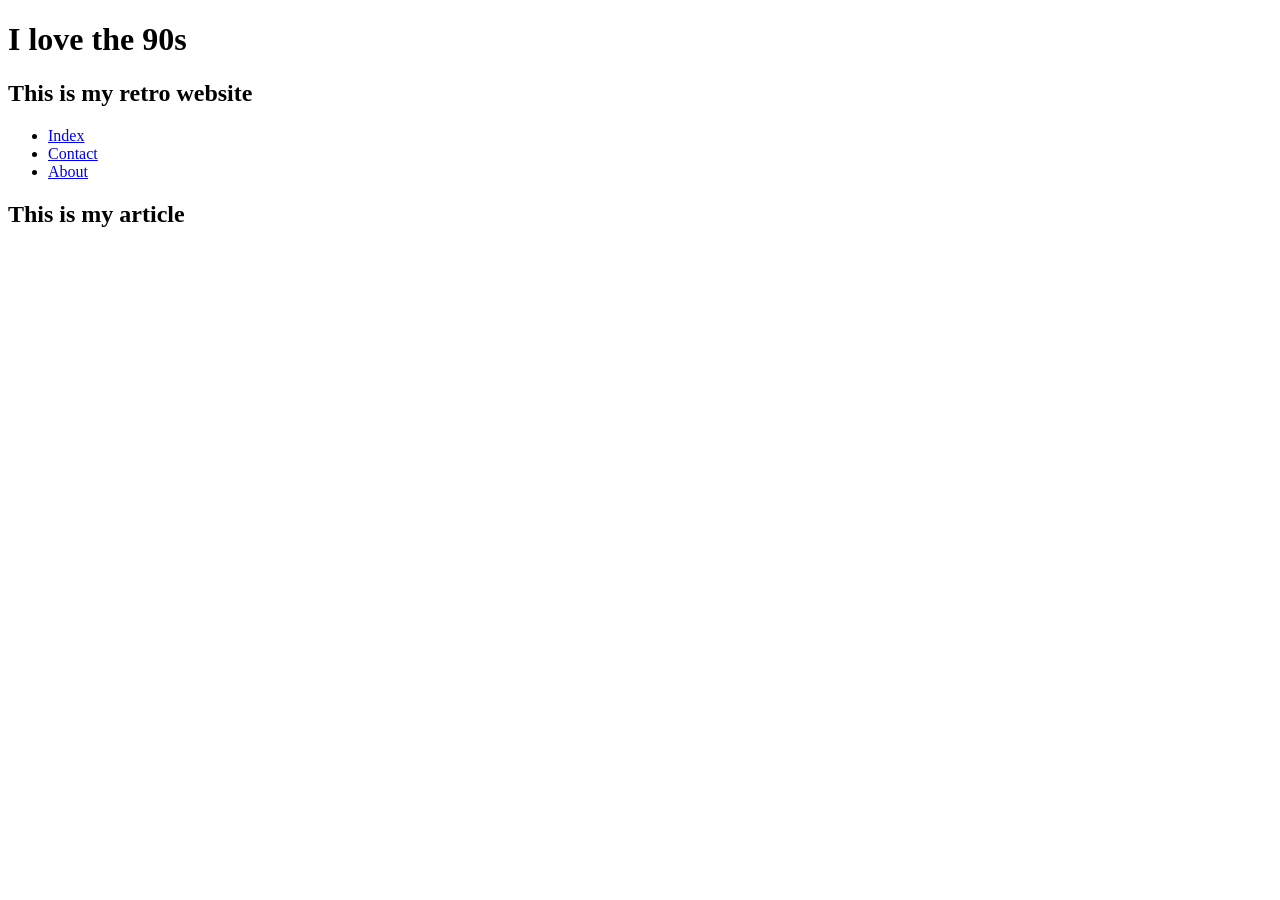
<file: 90S WEBSITE/index.html>
<!DOCTYPE html>
<html lang="en">
  <head>
    <meta charset="UTF-8" />
    <meta name="viewport" content="width=device-width, initial-scale=1.0" />
    <title>ilovethe90s</title>
  </head>
  <body>
    <header>
      <h1>I love the 90s</h1>
      <h2>This is my retro website</h2>
      <nav>
        <ul>
          <li><a href="index.html">Index</a></li>
          <li><a href="contact.html">Contact</a></li>
          <li><a href="about.html">About</a></li>
        </ul>
      </nav>
    </header>

    <article>
      <h2>This is my article</h2>
      <p></p>
    </article>
  </body>
</html>
</file>
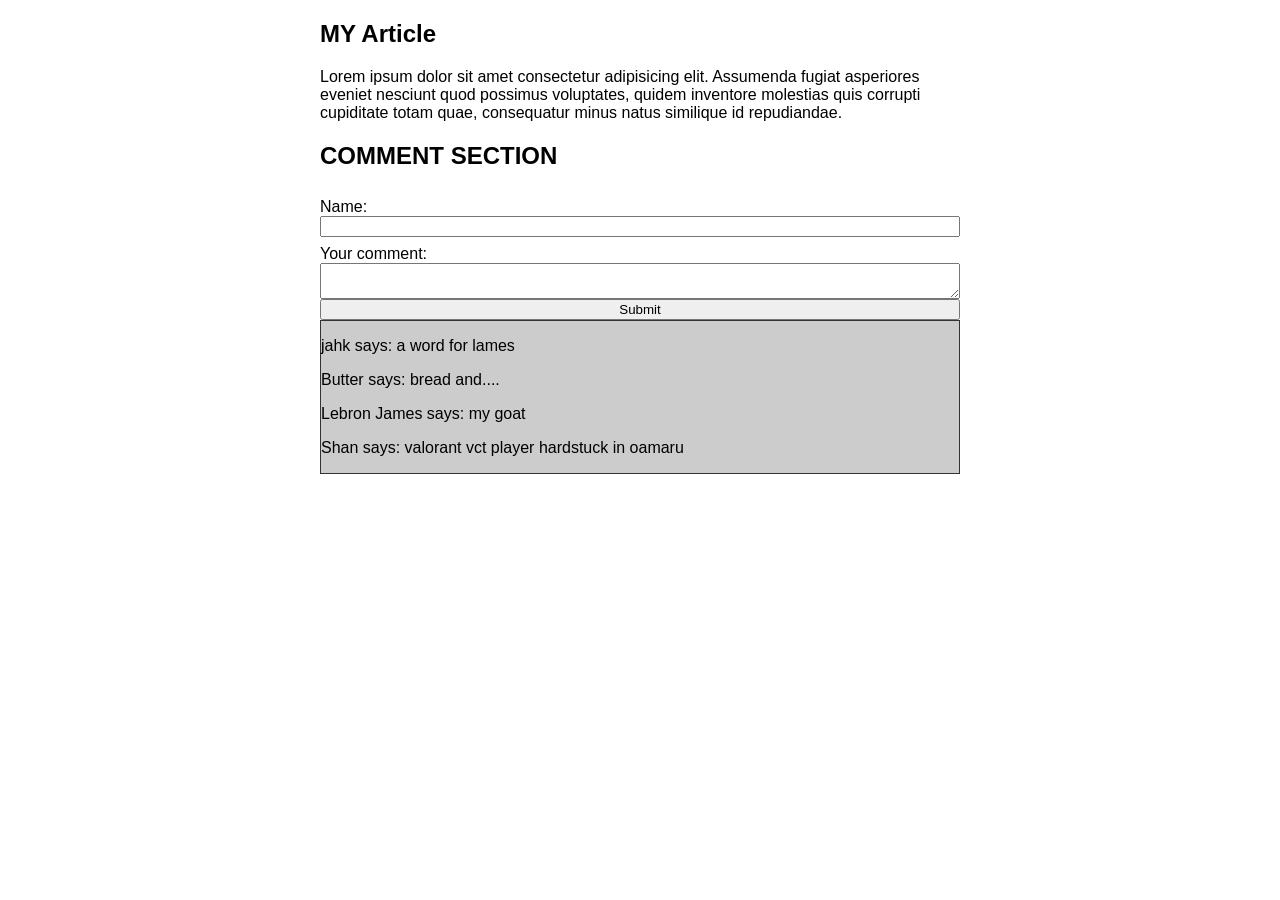
<file: Task bank/index.html>
<!DOCTYPE html>
<html lang="en">
  <head>
    <meta charset="UTF-8" />
    <meta name="viewport" content="width=device-width, initial-scale=1.0" />
    <title>Document</title>
    <link rel="stylesheet" href="styles.css" />
  </head>
  <body>
    <main>
        <h2>MY Article</h2>
        <p>Lorem ipsum dolor sit amet consectetur adipisicing elit. Assumenda fugiat asperiores eveniet nesciunt quod possimus voluptates, quidem inventore molestias quis corrupti cupiditate totam quae, consequatur minus natus similique id repudiandae.</p>
      <h2>COMMENT SECTION</h2>
      <!-- This form allows a user to post a comment-->
      <form action="">
      <!-- The user name of the commentor -->
        <label for="name">Name:</label>
        <input type="text" name="display_name" id="name" />
        <!-- The text of the comment -->
        <label for="comment-text">Your comment:</label>
        <textarea name="user_comment" id="comment-text"></textarea>
    <!-- Button that will submit the form -->
        <button type="submit">Submit</button>
      </form>
      <!-- all the coments will appear here -->
      <section id="comments-section"></section>
      <script src="main.js" defer></script>
    </main>
  </body>
</html>
</file>
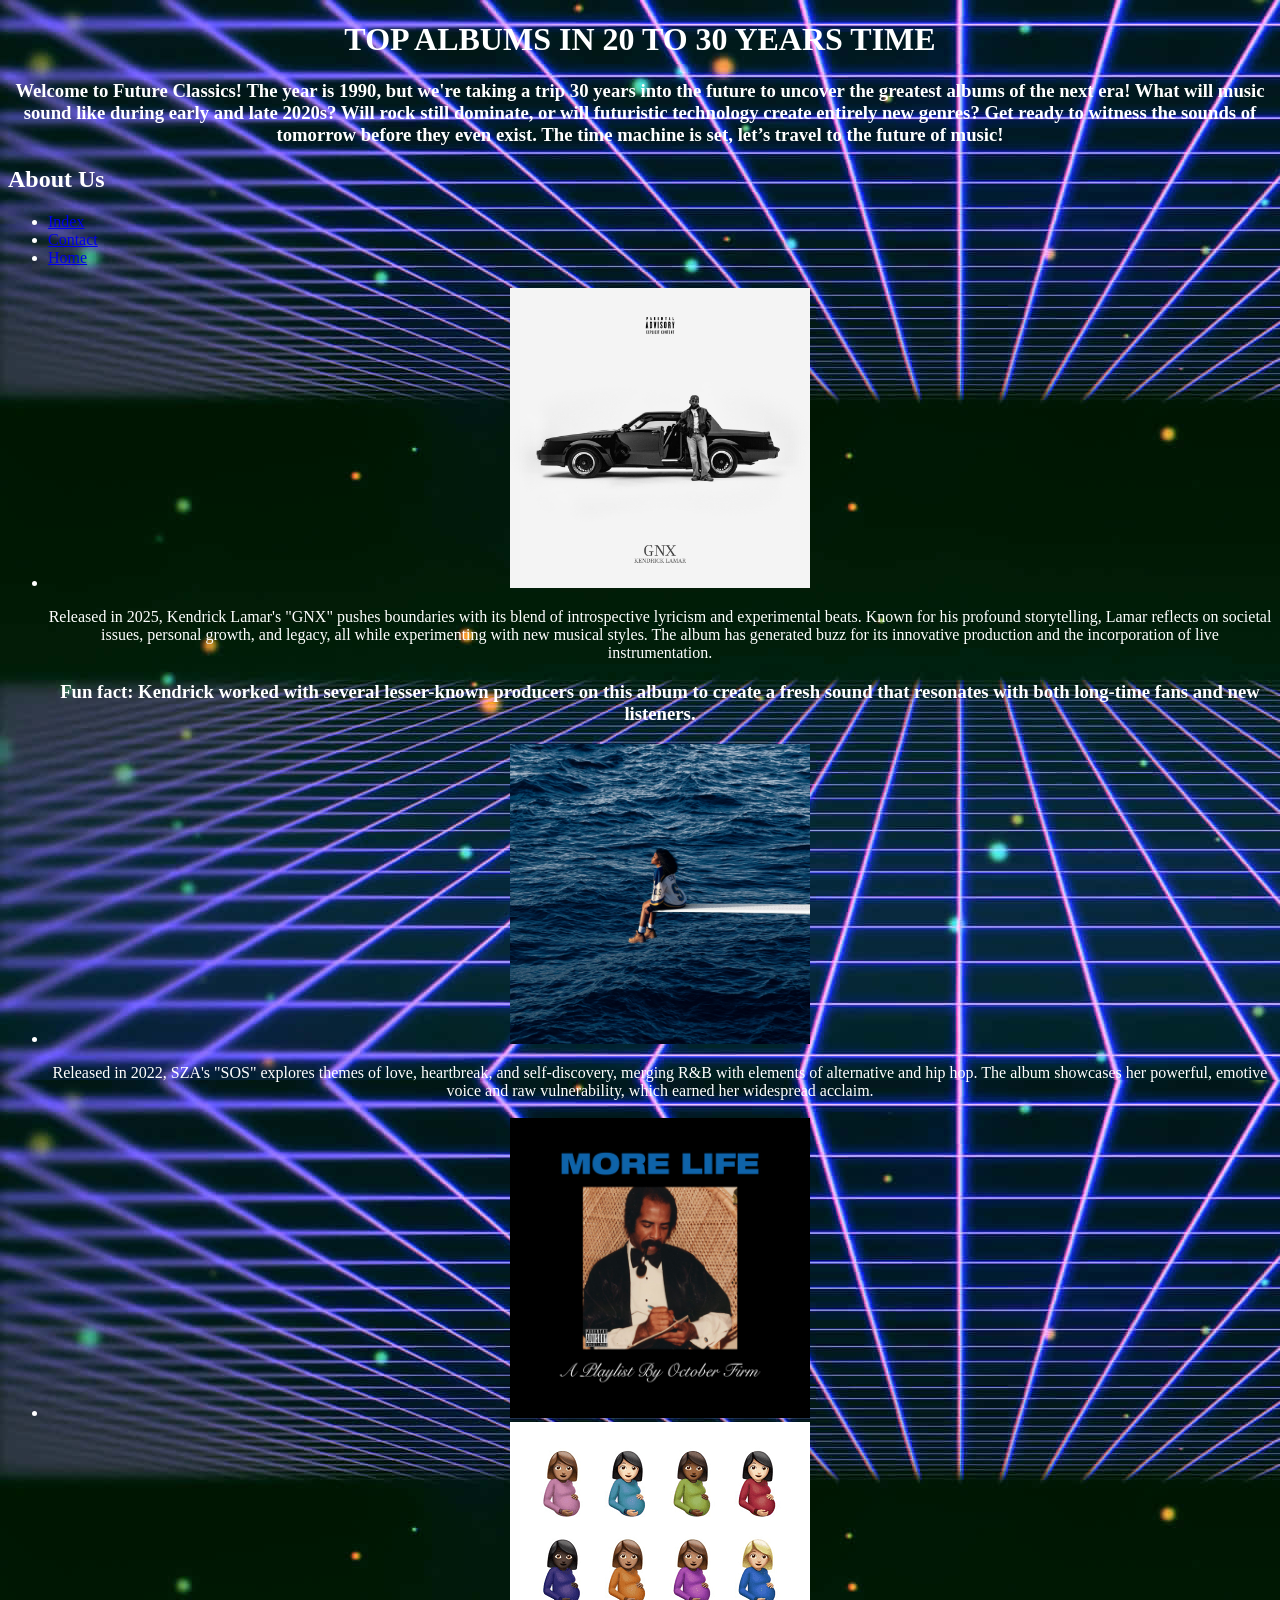
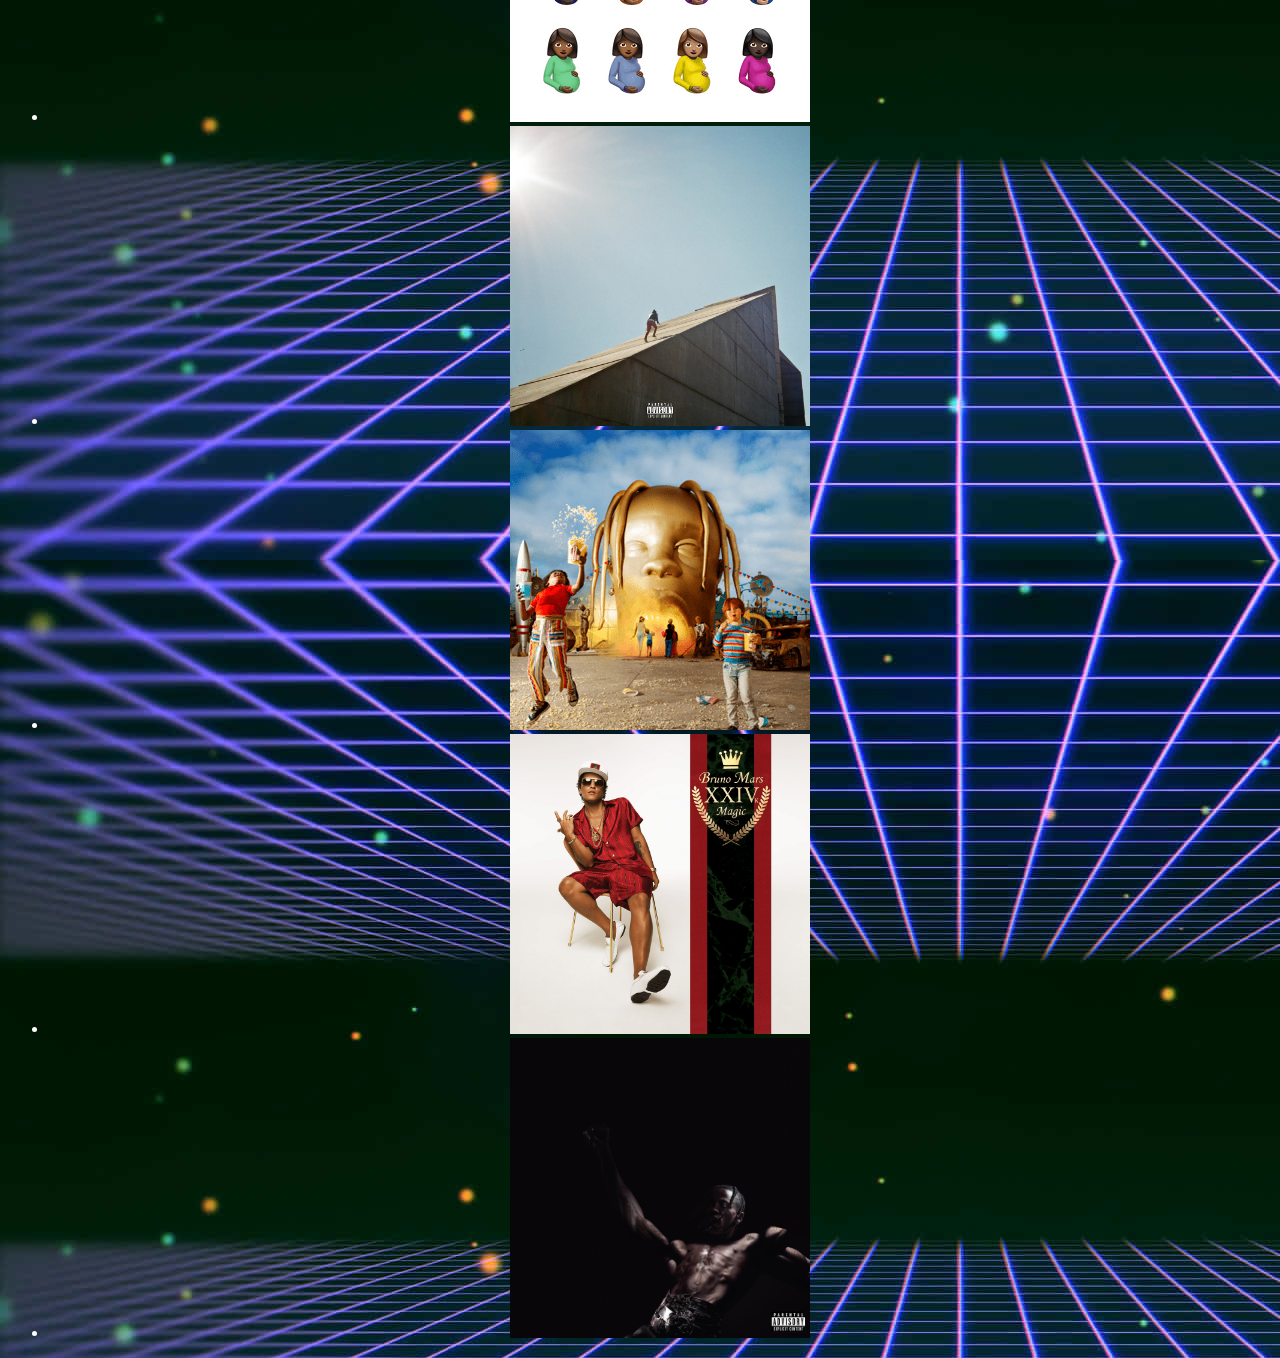
<file: 90S WEBSITE/about.html>
<!DOCTYPE html>
<html lang="en">
  <head>
    <meta charset="UTF-8" />
    <meta name="viewport" content="width=device-width, initial-scale=1.0" />
    <title>About us</title>
  </head>

  <body background="retro-90s-background-upd2wxyzhk9g2eds.jpg">
    <font color="white">
      <header>
        <center><h1>TOP ALBUMS IN 20 TO 30 YEARS TIME</h1></center>
        <center>
          <h3>
            Welcome to Future Classics! The year is 1990, but we're taking a
            trip 30 years into the future to uncover the greatest albums of the
            next era! What will music sound like during early and late 2020s? Will rock still
            dominate, or will futuristic technology create entirely new genres?
            Get ready to witness the sounds of tomorrow before they even exist.
            The time machine is set, let’s travel to the future of music!
          </h3>
        </center>
        <h2>About Us</h2>
        <nav>
          <ul>
            <li><a href="Index.html">Index</a></li>
            <li><a href="contact.html">Contact</a></li>
            <li><a href="index.html">Home</a></li>
          </ul>
        </nav>
      </header>

      <h1></h1>

      <center>     <ul>
        <li>
            <img src="gnx-high-pixel-1.webp" width="300" alt="gnximg" />
            <p>Released in 2025, Kendrick Lamar's "GNX" pushes boundaries with its blend of introspective lyricism and experimental beats. 
                Known for his profound storytelling, Lamar reflects on societal issues, personal growth, and legacy, all while experimenting with new musical styles.
                 The album has generated buzz for its innovative production and the incorporation of live instrumentation.

                 <h3>Fun fact: Kendrick worked with several lesser-known producers on this album to create a fresh sound that resonates with both long-time fans and new listeners.</h3></p>
        </li>
        <li>
            <img src="SZA.webp" width="300" alt="sosimg" />
        <p>Released in 2022, SZA's "SOS" explores themes of love, heartbreak, and self-discovery, merging R&B with elements of alternative and hip hop. The album showcases her powerful, emotive voice and raw vulnerability, which earned her widespread acclaim.</p>
        <h3></h3>
        </li>
        <li>
          <img
            src="ab67616d0000b2734f0fd9dad63977146e685700.jpg" width="300" alt="morelifeimg"/>
        </li>
        <li>
          <img src="Drake_-_Certified_Lover_Boy.png" width="300" alt="cblimg" />
        </li>
        <li>
          <img src="freudian_daniel caesar.webp" width="300" alt="danielimg" />
        </li>
        <li>
          <img src="Travis_Scott_-_Astroworld.png" width="300" alt="astroimg" />
        </li>
        <li>
          <img
            src="637eb535559d64f11a02bd1f17c3de68.1000x1000x1.png" width="300" alt="brunomarsimg"/>
        </li>
        <li>
          <img src="a51d5744-77d5-4de8-9f84-eded386804df_1440x1440.jpg" width=300 alt="utopiaimg" />
        </li>
      </ul></font
    ></center>
  </body>
</html>
</file>
<file: Task bank/styles.css>
body{
    font-family: Impact, 'Arial Narrow Bold', sans-serif;
}

form{
    display:flex;
    flex-direction: column;
}

main{
    max-width: 50vw;
    margin: 0 auto;
}

label{
    margin-top: 0.5em;
}
#comments-section{
    border: 1px solid #333;
    background-color: #ccc;
}
</file>
